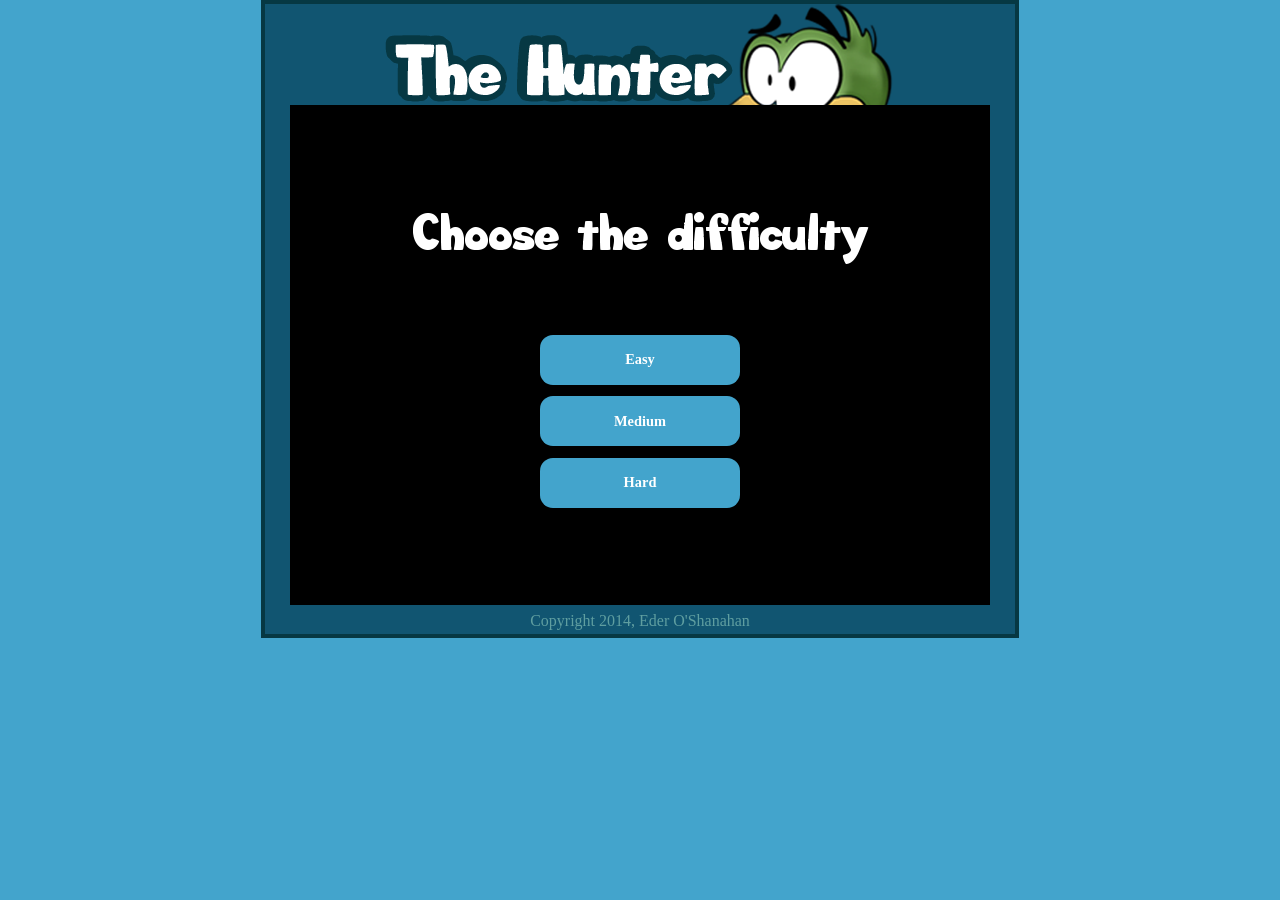
<file: index.html>
<!DOCTYPE HTML PUBLIC "-//W3C//DTD HTML 4.01//EN"
"http://www.w3.org/TR/html4/strict.dtd">
<html>
    <head>
        <meta http-equiv="Content-Type" content="text/html; charset=UTF-8">
        <title> The Hunter </title>
        <link rel="stylesheet" type="text/css" href="stylesheet.css">
    </head>
    <body>
        <div class="wrapper">
            <div class='containter'>
                <div class="header">
                    <img id='headerImg' src="img/header.png">
                </div>
                <center><iframe style=" border:0 ; overflow: hidden;" width="700" height="500" src="./iframe.html" scrolling="no" frameborder="0"></iframe>
                </center>
                <p> Copyright 2014, Eder O'Shanahan </p>
            </div>
            
            <div class="push"></div>
        </div>
        <div class="footer">

        </div>
    </body>
</html>
</file>
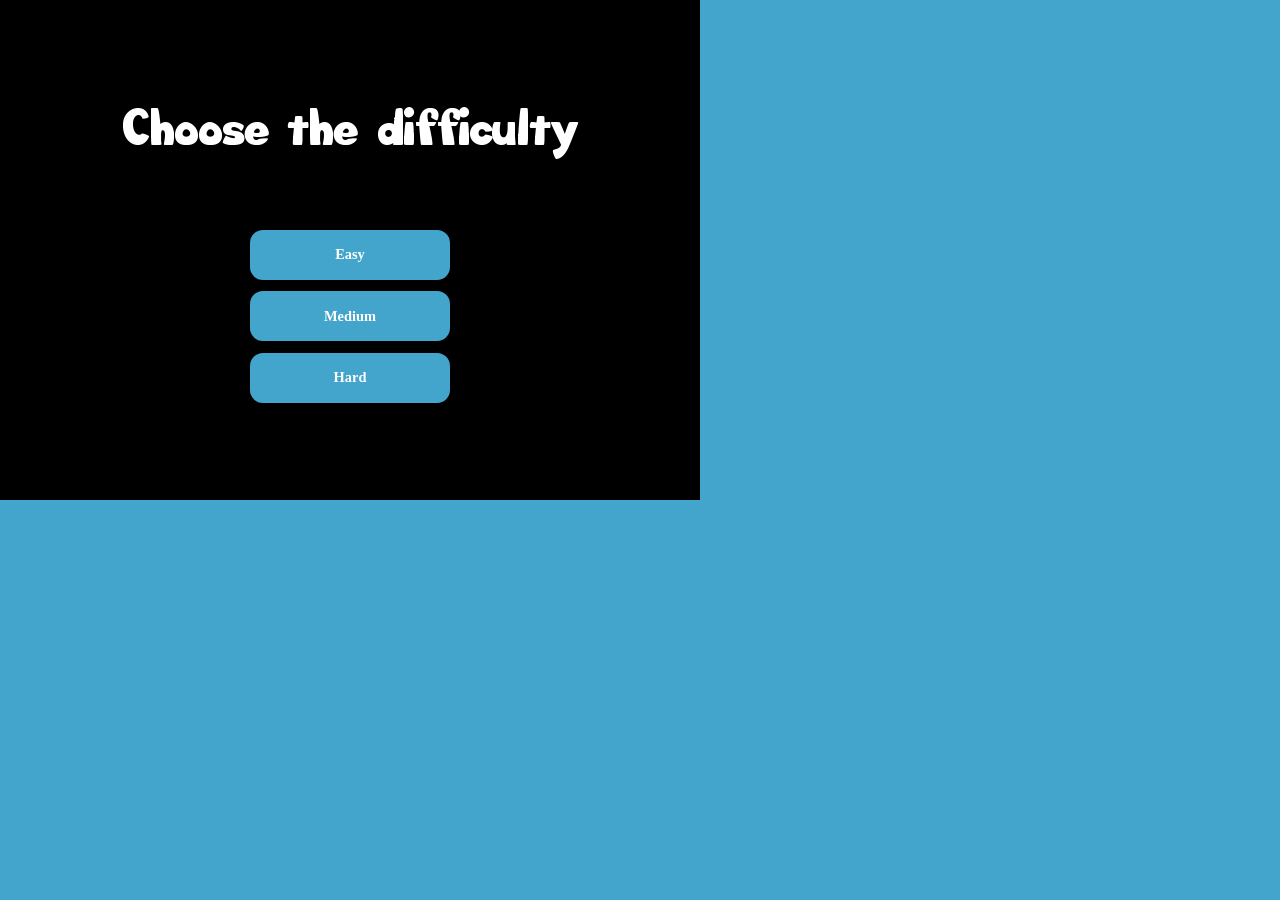
<file: iframe.html>
<!DOCTYPE HTML PUBLIC "-//W3C//DTD HTML 4.01//EN"
"http://www.w3.org/TR/html4/strict.dtd">
<html>
    <head>
        <meta http-equiv="Content-Type" content="text/html; charset=UTF-8">
        <title> The Hunter Game </title>
        <link rel="stylesheet" type="text/css" href="stylesheet.css">
        <script type="text/javascript" src="jquery-2.0.3.min.js"></script>
        <script type="text/javascript" src="jquery.gamequery-0.7.1.js"></script>
        <script type="text/javascript" src="theHunter.js"></script>        
    </head>
    <body>
        <div id="playground">
            <div id="welcomeScreen">
                <h1> Choose the difficulty </h1>
                <button id="easyStart" class='menuButton'> Easy </button></br>
                <button id="mediumStart" class='menuButton'> Medium </button></br>
                <button id="hardStart" class='menuButton'> Hard </button>
            </div>
        </div>
    </body>
</html>
</file>
<file: stylesheet.css>
/* 
    Document   : stylesheet
    Created on : 15-nov-2013, 16:34:06
    Author     : Eder_Windows
    Description:
        Purpose of the stylesheet follows.
*/
/* Eric Meyer's Reset CSS v2.0 - http://cssreset.com */
html,body,div,span,applet,object,iframe,h1,h2,h3,h4,h5,h6,p,blockquote,pre,a,abbr,acronym,address,big,cite,code,del,dfn,em,img,ins,kbd,q,s,samp,small,strike,strong,sub,sup,tt,var,b,u,i,center,dl,dt,dd,ol,ul,li,fieldset,form,label,legend,table,caption,tbody,tfoot,thead,tr,th,td,article,aside,canvas,details,embed,figure,figcaption,footer,header,hgroup,menu,nav,output,ruby,section,summary,time,mark,audio,video{border:0;font-size:100%;font:inherit;vertical-align:baseline;margin:0;padding:0}article,aside,details,figcaption,figure,footer,header,hgroup,menu,nav,section{display:block}body{line-height:1}ol,ul{list-style:none}blockquote,q{quotes:none}blockquote:before,blockquote:after,q:before,q:after{content:none}table{border-collapse:collapse;border-spacing:0}

@font-face {
    font-family: bigBottom;
    src: url('fonts/Big_Bottom_Typeface_Normal.ttf');
}

@font-face {
    font-family: coolvetica;
    src: url('fonts/coolvetica.ttf');
}

root { 
    display: block;
}





/********************************************************
                    Document structure
/********************************************************/



html, body {
	height: 100%;
}

body {
    background-color: #43a4cc;
}

h1 {
    font-family: "bigBottom";
    font-size: 2em;
}

.wrapper {
    min-height: 100%;
    height: auto !important;
    height: 100%;
    margin: 0 auto 0px auto; /* the bottom margin is the negative value of the footer's height */
    text-align: center;

}

.containter {
    
    background-color: #115571;
    width: 750px;    
    display: inline-block;
    border: solid #063843 0.3em;
}

.containter p {
    padding: 0.3em;
    font-family: "Open Sans";
    color: cadetblue;
}

.footer, .push {
    height: 0px; /* .push must be the same height as .footer */
}

.footer {
    font-family: "Open Sans";
    font-size: 0.8em;
    color: #56858f;
    /*background-color: #063843;*/
    text-align: center;
}

.header {
    margin: 0 auto -0.6em 0;
    text-align: center;
}

#headerImg {
    height: 108px;
    width: 523px;
}

#playground {
    background-color: black;
    width: 700px;
    height: 500px;
    cursor: URL(img/cursor.png) 32 32, auto;
}

#welcomeScreen {
    background-color: #000000;
    width: 700px;
    height: 500px;
    text-align: center;
}

#welcomeScreen h1 {
    padding: 3em 0 3em 0;
    color: white ;
    font-family: "bigBottom";
    font-size: 2em;
}

#welcomeScreen p {
    color: white ;
    font-family: "bigBottom";
    font-size: 1.2em;    
    padding-bottom: 3em;
}

#hitDucksHUD {
    font-family: "bigBottom";
}

#timerHUD {
    color: #0997b6; width: 100px; position: absolute; right: 0px; font-family: "bigBottom";
}



.menuButton {
    font-family: "Open Sans";
    font-weight: bold;
    color: white;
    font-size: 0.9em;
    background-color: #43a4cc ;
    text-decoration: none;
    border: none;
    border-radius: 0.9em;
    padding: 0.3em 0.7em;
    margin: 0.4em;
    width: 200px;
    height: 50px;
}
</file>
